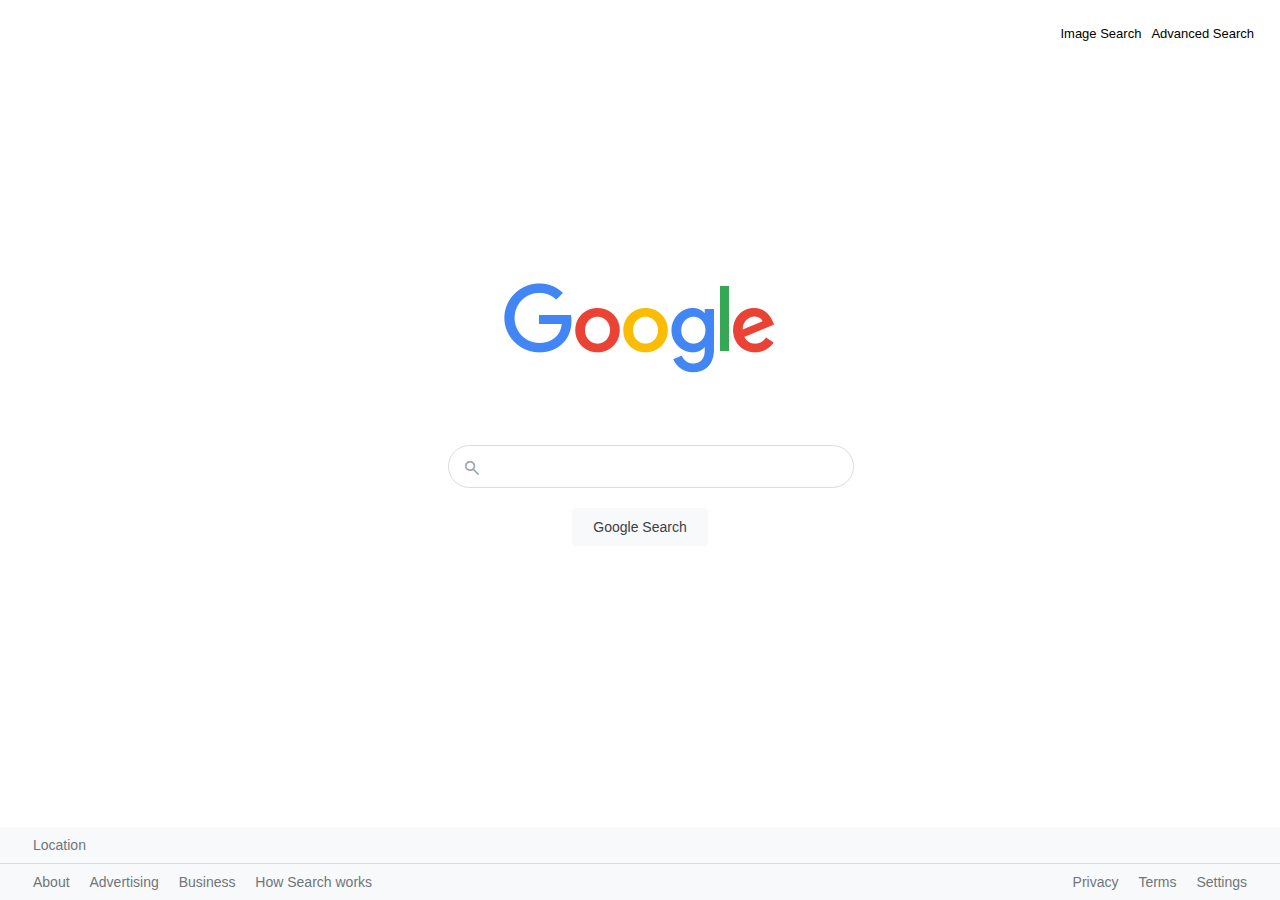
<file: index.html>
<!DOCTYPE html>
<html lang="en">

<head>
    <meta charset="UTF-8">
    <meta name="viewport" content="width=device-width, initial-scale=1.0">
    <title>Google search</title>
    <link rel="stylesheet" href="/main.css">
    <link rel="stylesheet" href="https://fonts.googleapis.com/css2?family=Material+Symbols+Outlined:opsz,wght,FILL,GRAD@48,400,0,0" />
</head>

<body>
    <main class="main">
        <nav>
            <a href="/googleimages.html">Image Search</a>
            <a href="/advancedsearch.html">Advanced Search</a>
        </nav>
        <div class ="mainOne">
                <img src="/googlelogo_color_272x92dp.png">
        </div>
        <div class="mainTwo">
            <form action="https://www.google.com/search">
                <div class="searchForm">
                    <span class="material-symbols-outlined">
                        search
                    </span>
                    <input type="text" name="q">
                </div>
                <input class="searchButton" type="submit" value="Google Search">
            </form>
        </div>
        <footer>
            <div class="top-footer">
                <span>Location</span>
            </div>
            <div class="bottom-footer">
                <div>
                    <a href="https://about.google/">About</a>
                    <a href="/">Advertising</a>
                    <a href="/">Business</a>
                    <a href="/">How Search works</a>
                </div>
                <div>
                    <a href="/">Privacy</a>
                    <a href="/">Terms</a>
                    <a href="/">Settings</a>
                </div>
            </div>
        </footer>
    </main>
</body>

</html>
</file>
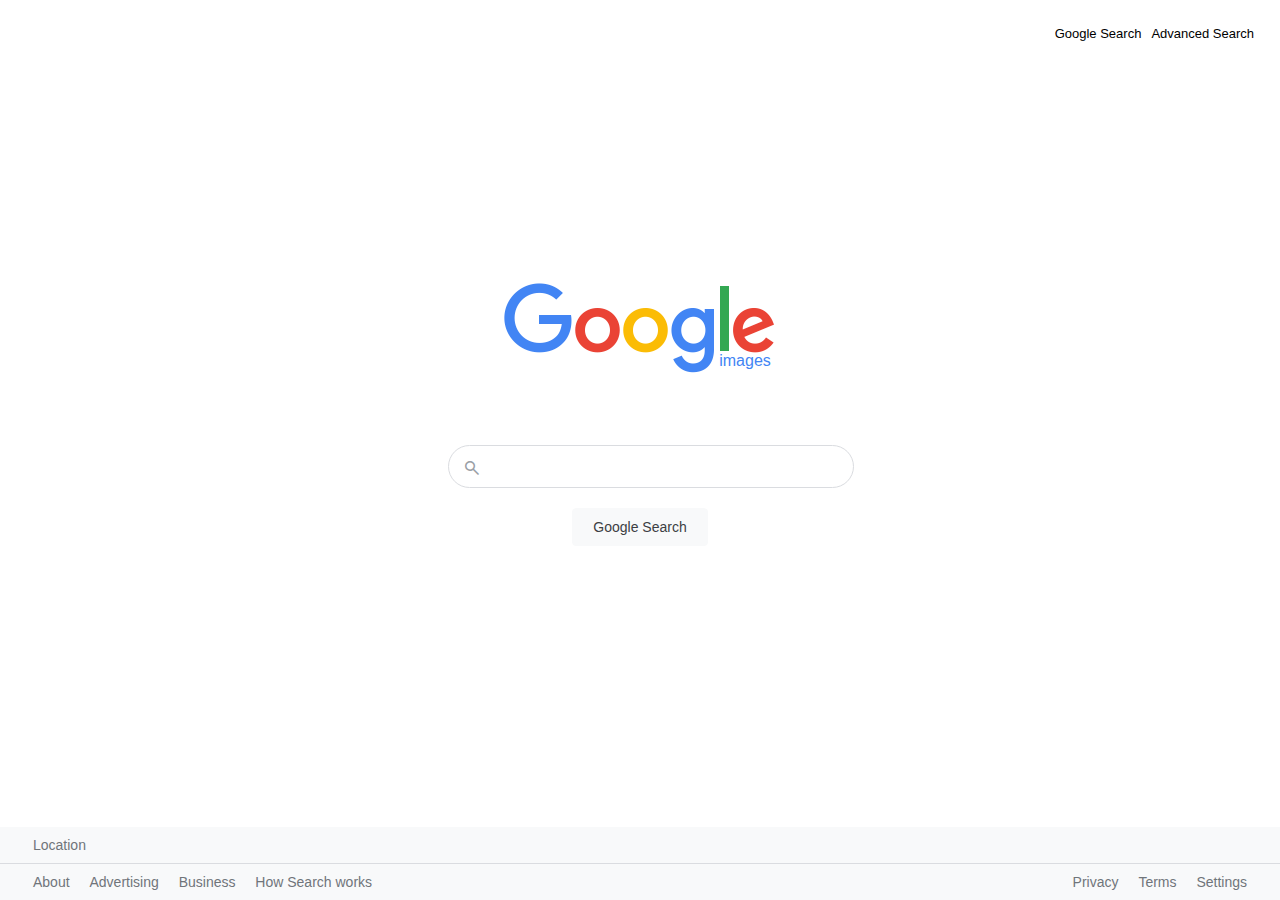
<file: googleimages.html>
<!DOCTYPE html>
<html lang="en">

<head>
    <meta charset="UTF-8">
    <meta http-equiv="X-UA-Compatible" content="IE=edge">
    <meta name="viewport" content="width=device-width, initial-scale=1.0">
    <title>Google images</title>
    <link rel="stylesheet" href="/main.css">
    <link rel="stylesheet" href="https://fonts.googleapis.com/css2?family=Material+Symbols+Outlined:opsz,wght,FILL,GRAD@48,400,0,0" />
</head>

<body>
    <main class="main">
        <nav>
            <a href="/index.html">Google Search</a>
            <a href="/advancedsearch.html">Advanced Search</a>
        </nav>
        <div class ="mainOne">
                <img src="/googlelogo_color_272x92dp.png">
                <span class ="imagesWord">
                    images    
                </span>
        </div>
        <div class="mainTwo">
            <form action="http://images.google.com/images?um=1&hl=en&safe=active&nfpr=1&q">
                <div class="searchForm">
                    <span class="material-symbols-outlined">
                        search
                    </span>
                    <input type="text" name="q">
                </div>
                <input class="searchButton" type="submit" value="Google Search">
            </form>
        </div>
        <footer>
            <div class="top-footer">
                <span>Location</span>
            </div>
            <div class="bottom-footer">
                <div>
                    <a href="https://about.google/">About</a>
                    <a href="/">Advertising</a>
                    <a href="/">Business</a>
                    <a href="/">How Search works</a>
                </div>
                <div>
                    <a href="/">Privacy</a>
                    <a href="/">Terms</a>
                    <a href="/">Settings</a>
                </div>
            </div>
        </footer>
    </main>
</body>

</html>
</file>
<file: main.css>
* {
    font-family: Arial, sans-serif;
}

body {
    background: #fff;
    margin: 0;
}

main {
    height: 100vh;
    display: grid;
}

nav {
    display: flex;
    justify-content: end;
    gap: 10px;
    color: white;
    font-size: 13px;
    margin-right: 20px;
    padding: 6px;
}

nav a {
    color: rgb(0, 0, 0);
    text-decoration: none;
    padding-top: 20px;
    height: fit-content;
}

a:hover {
    text-decoration: underline;
}

form {
    display: flex;
    flex-direction: column;
    justify-content: center;
    width: 30%;
}

.mainOne {
    display: flex;
    flex-direction: column;
    justify-content: center;
    align-items: center;
    position: relataive;
    width: 100%;
    margin-top: 25px;
}

.mainOne img {
    position: relative;
}

.imagesWord {
    color: #4285f4;
    font: 16px/16px roboto-regular, arial, sans-serif;
    position: absolute;
    padding: 65px 0px 0px 210px;
}

.mainTwo {
    display: flex;
    flex-direction: column;
    justify-content: center;
    align-items: center;
    height: fit-content;
}

.searchForm {
    display: flex;
    align-items: center;
    position: relative;
    border: 1px solid #dadce0;
    border-radius: 999px;
    width: 100%;
    padding-right: 20px;
}

.searchForm input {
    color: black;
    padding: 13px 0;
    width: 100%;
    padding-right: 20px;
}


.searchForm input:focus {
    outline: none
}

.searchForm span {
    color: #9aa0a6;
    padding-left: 13px;
    padding-right: 13px;
    padding-top: 2px;
    font-size: 20px;
}

.searchButton {
    padding: 10px 20px;
    background: #f8f9fa;
    border: 1px solid #f8f9fa;
    border-radius: 4px;
    color: #3c4043;
    align-self: center;
    margin-top: 20px;
    font-size: 14px;
}

.searchButton:hover {
    border: 1px solid #9aa0a6;
    cursor: pointer;
}

.searchForm:hover {
    box-shadow: 0 1px 6px 0 #171717;
    border-color: rgba(223, 225, 229, 0);
}

.searchForm input {
    background: transparent;
    border: unset;
}

.searchIcon {
    color: white;
    position: absolute;
}

footer {
    width: 100%;
    display: flex;
    flex-direction: column;
    justify-content: end;
    font-size: 14px;
}

footer span,
footer a {
    color: #70757a;
    text-decoration: none;
    padding: 8px;
}

.bottom-footer {
    display: flex;
    justify-content: space-between;
    background: #f8f9fa;
    padding: 10px 25px;
}

.top-footer {
    border-bottom: 1px solid #dadce0;
    background: #f8f9fa;
    padding: 10px 25px;
}


/* Advanced search */

.navBar {}

.formAdvanced {
    margin: 40px 2% 0 45px
}

.formAdvanced input {
    width: 1200px;
    min-width: 700px;
    height: 25px;
}

.formAdvanced p {
    font-size: 11px;
}

.firstP {
    font-size: 13px;
    min-width: 30%;
}

.secondP {
    color: #555555;
    min-width: 55%;
}

.formAdvanced .firstPH {
    font-size: 16px;
}

.formAdvanced .secondPH {
    font-size: 13px;
    font-weight: bold;
    color: #777777;
}

.formHeaders {
    display: flex;
    justify-content: space-between;
}

.also {
    display: flex;
    flex-direction: column;
}

.inputDivision {
    display: flex;
    align-items: center;
    gap: 10px;
}

.inputDivision+.twoInputs input {
    min-width: 332px;
}


.formFirst {
    display: flex;
    flex-direction: column;
    gap: 20px;
}

.formSecond {
    display: flex;
    flex-direction: column;
    gap: 20px;
}
</file>
